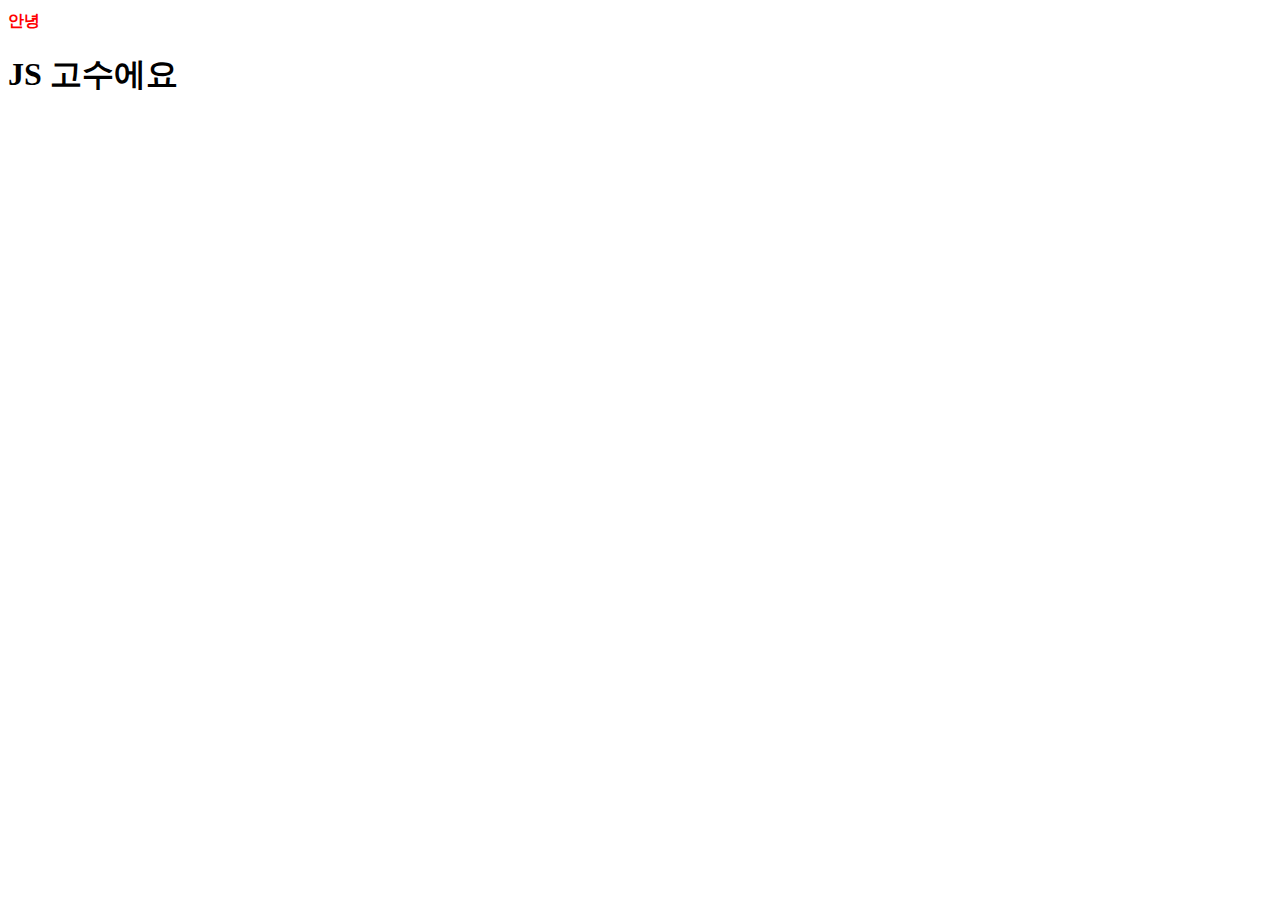
<file: index.html>
<!DOCTYPE html>
<html lang="en">
<head>
    <meta charset="UTF-8">
    <meta http-equiv="X-UA-Compatible" content="IE=edge">
    <meta name="viewport" content="width=device-width, initial-scale=1.0">
    <title>01</title>
</head>
<body>
    <h1 id="hello">안녕하세요</h1>
    <h1 id="hi">JS 초보에요</h1>

    <script>
        document.getElementById('hello').innerHTML='안녕';
        document.getElementById('hello').style.fontSize = "16px";
        document.getElementById('hello').style.color ='red';
        document.getElementById('hi').innerHTML ='JS 고수에요';
    </script>
</body>
</html>
</file>
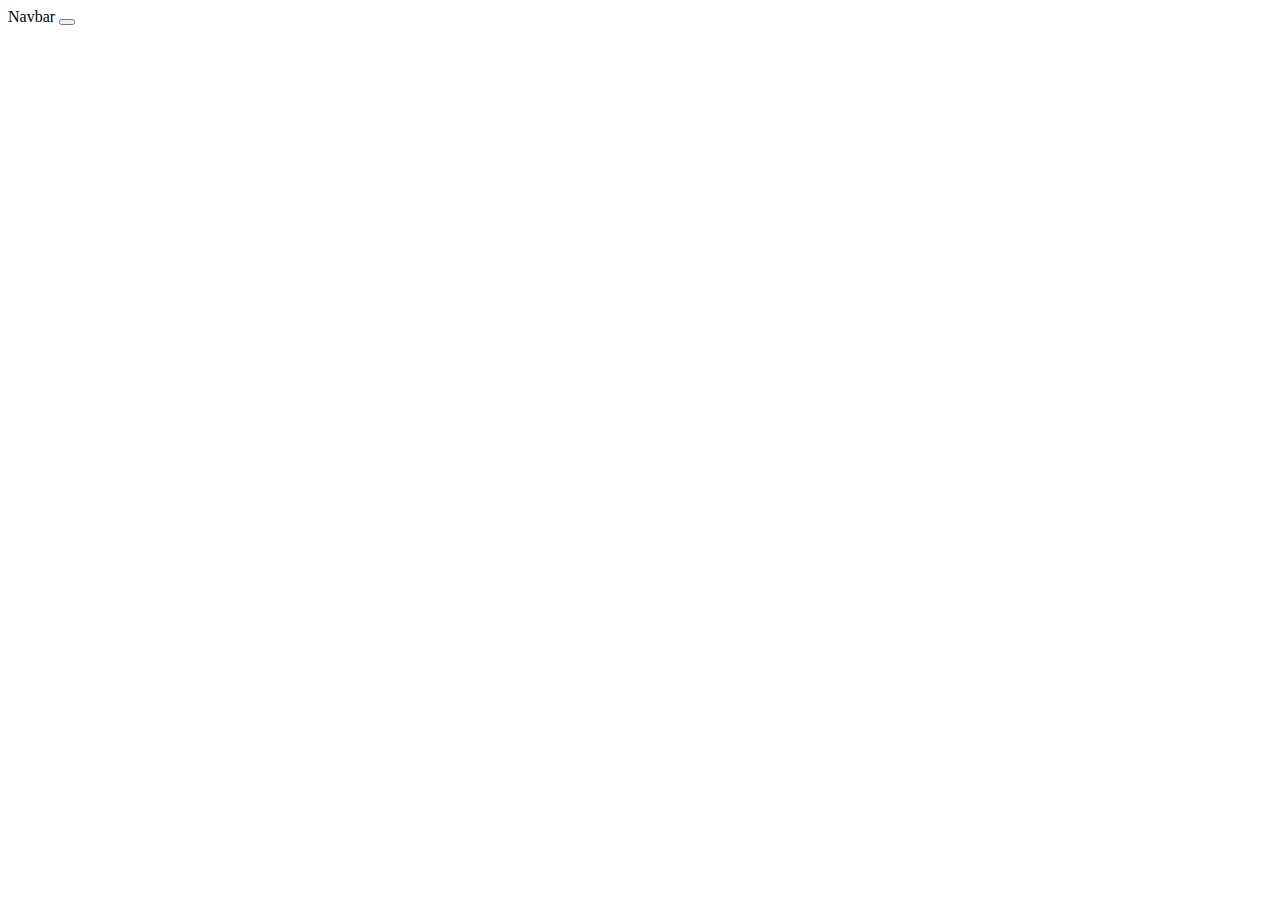
<file: classList.html>
<!doctype html>
<html lang="en">
  <head>
    <meta charset="utf-8">
    <meta name="viewport" content="width=device-width, initial-scale=1">
    <title>Bootstrap demo</title>
    <link href="https://cdn.jsdelivr.net/npm/bootstrap@5.2.2/dist/css/bootstrap.min.css" rel="stylesheet" integrity="sha384-Zenh87qX5JnK2Jl0vWa8Ck2rdkQ2Bzep5IDxbcnCeuOxjzrPF/et3URy9Bv1WTRi" crossorigin="anonymous">
    <link rel="stylesheet" href="main.css">
  </head>
  <body>

    <nav class="navbar navbar-light bg-light">
        <div class="container-fluid">
          <span class="navbar-brand">Navbar</span>
          <button class="navbar-toggler" type="button">
            <span class="navbar-toggler-icon"></span>
          </button>
        </div>
      </nav> 
      <ul class="list-group">
        <li class="list-group-item">An item</li>
        <li class="list-group-item">A second item</li>
        <li class="list-group-item">A third item</li>
        <li class="list-group-item">A fourth item</li>
        <li class="list-group-item">And a fifth one</li>
      </ul>

      <script>

        document.querySelector('.navbar-toggler').addEventListener('click',function(){
          document.querySelectorAll('.list-group')[0].classList.toggle('show');
        })

        // document.getElementsByClassName('navbar-toggler')[0].addEventListener('click',function(){
        //   document.getElementsByClassName('list-group')[0].classList.toggle('show');
        // })
      </script>


    <script src="https://cdn.jsdelivr.net/npm/bootstrap@5.2.2/dist/js/bootstrap.bundle.min.js" integrity="sha384-OERcA2EqjJCMA+/3y+gxIOqMEjwtxJY7qPCqsdltbNJuaOe923+mo//f6V8Qbsw3" crossorigin="anonymous"></script>
  </body>
</html>
</file>
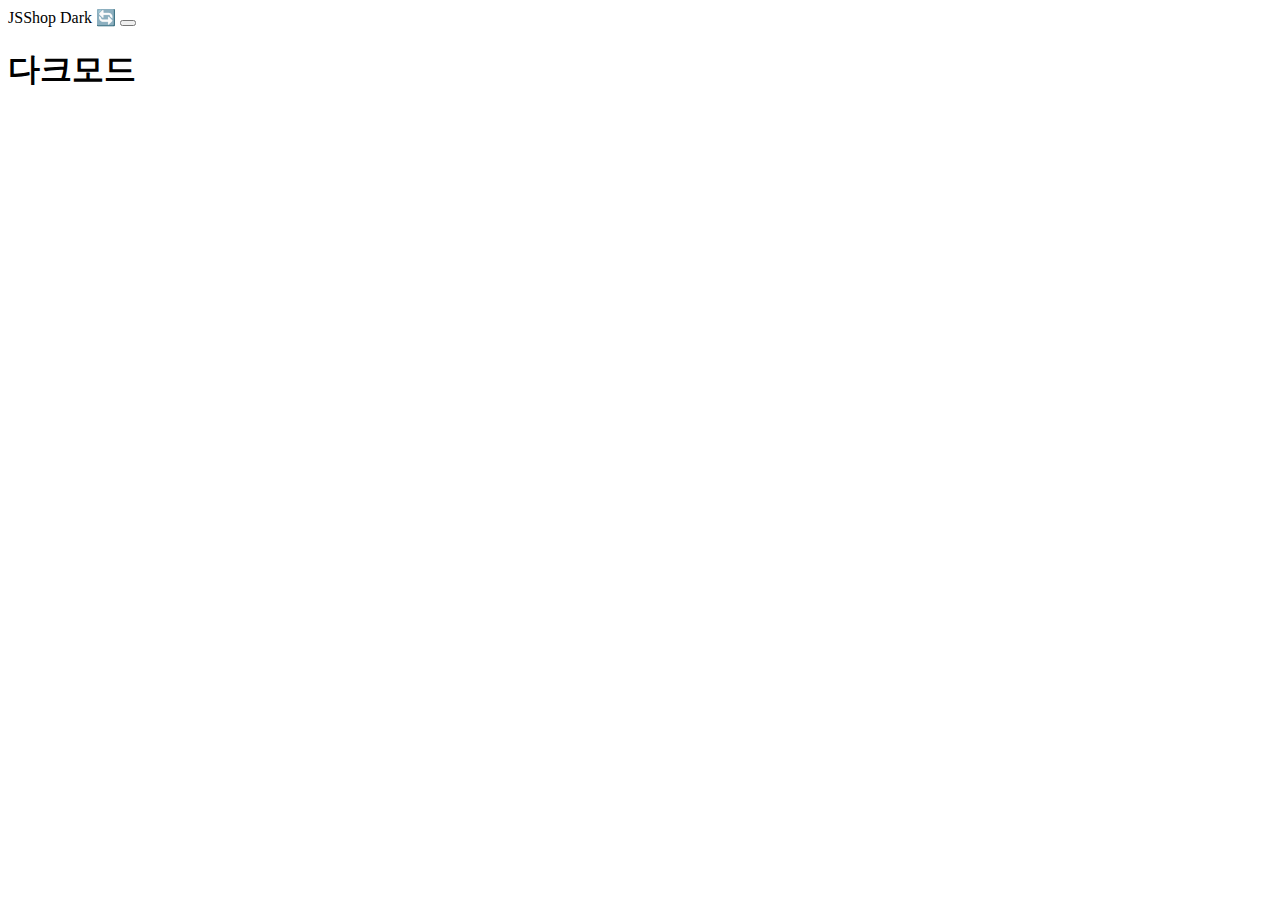
<file: darkMode.html>
<!DOCTYPE html>
<html lang="en">
  <head>
    <meta charset="UTF-8" />
    <meta http-equiv="X-UA-Compatible" content="IE=edge" />
    <meta name="viewport" content="width=device-width, initial-scale=1.0" />
    <title>Dark mode</title>
    <link
      href="https://cdn.jsdelivr.net/npm/bootstrap@5.2.2/dist/css/bootstrap.min.css"
      rel="stylesheet"
      integrity="sha384-Zenh87qX5JnK2Jl0vWa8Ck2rdkQ2Bzep5IDxbcnCeuOxjzrPF/et3URy9Bv1WTRi"
      crossorigin="anonymous"
    />
    <link rel="stylesheet" href="main.css" />
  </head>
  <body>
        <nav class="navbar navbar-light">
          <div class="container-fluid">
            <span class="navbar-brand">JSShop</span>
            <span class="badge bg-dark">Dark 🔄</span>
            <button class="navbar-toggler" type="button">
              <span class="navbar-toggler-icon"></span>
            </button>
          </div>
        </nav>

        <h1>다크모드</h1>

    <script
      src="https://code.jquery.com/jquery-3.6.1.min.js"
      integrity="sha256-o88AwQnZB+VDvE9tvIXrMQaPlFFSUTR+nldQm1LuPXQ="
      crossorigin="anonymous"
    ></script>

    <script>
        //  1. badge 클릭 횟수가 홀수면 클릭 시 내부 글자를 light로 변경
        //  2. badge 클릭 횟수가 짝수면 클릭 시 내부 글자를 dark로 변경

        // var 변수명 = 넣을자료;
        


        
        var count = 0;

        // document.querySelector('.badge').addEventListener('click',function(){
        //     count +=1;
        //     if ( count % 2 == 1){
        //         document.querySelector('.badge').innerHTML = 'Light';
        //     }
        //     else {
        //         document.querySelector('.badge').innerHTML ='Dark';
        //     }
        // })

        $('.badge').on('click',function(){
            count +=1;
            if ( count % 2 == 1){
                $('.badge').html('Light 🔄');
                $("body").addClass("dark");
            }
            else {
                $('.badge').html('Dark 🔄');
                $("body").removeClass("dark");
            }
        })

    </script>

    <script
      src="https://cdn.jsdelivr.net/npm/bootstrap@5.2.2/dist/js/bootstrap.bundle.min.js"
      integrity="sha384-OERcA2EqjJCMA+/3y+gxIOqMEjwtxJY7qPCqsdltbNJuaOe923+mo//f6V8Qbsw3"
      crossorigin="anonymous"
    ></script>
  </body>
</html>
</file>
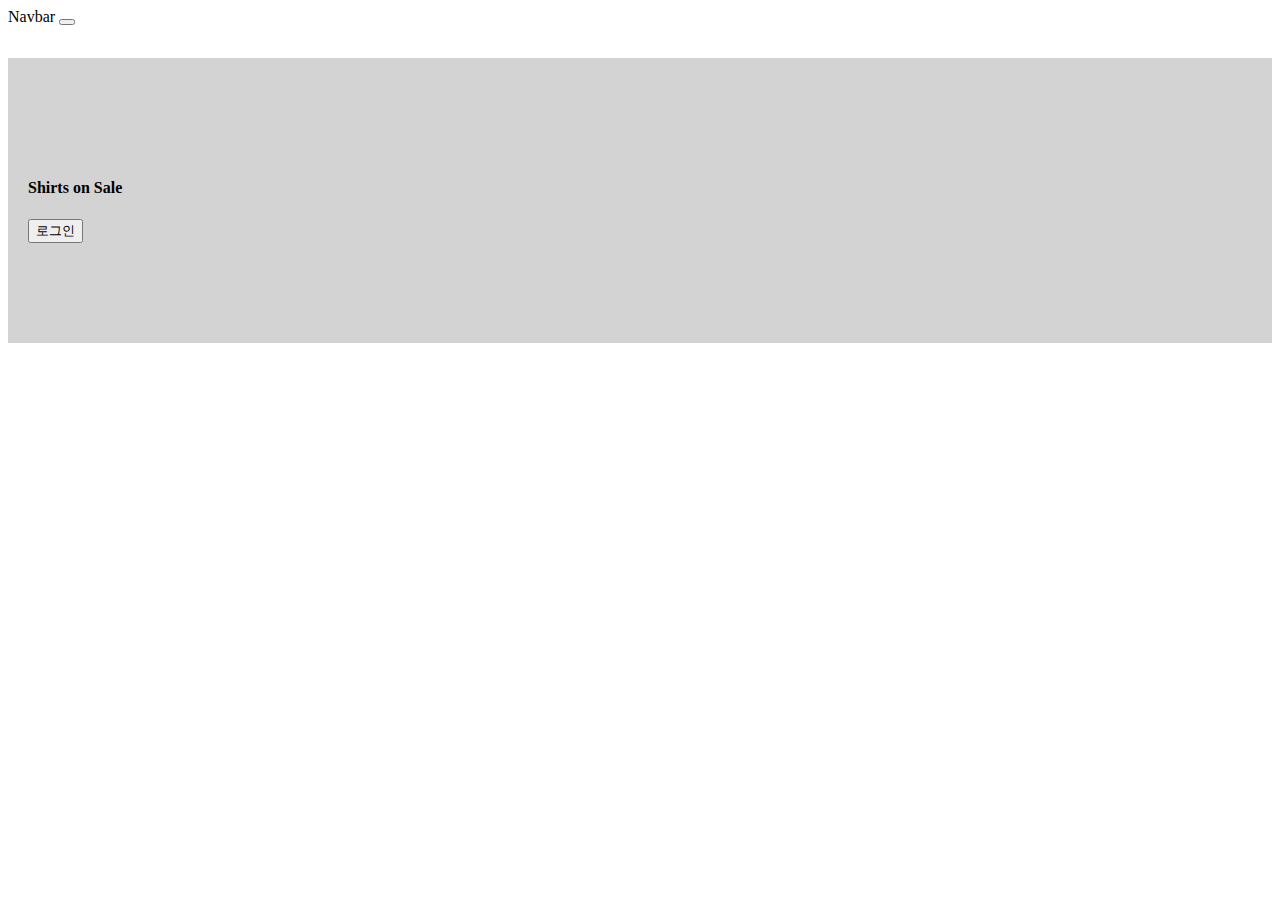
<file: elseIf.html>
<!DOCTYPE html>
<html lang="en">
  <head>
    <meta charset="utf-8" />
    <meta name="viewport" content="width=device-width, initial-scale=1" />
    <title>if else</title>
    <link
      href="https://cdn.jsdelivr.net/npm/bootstrap@5.2.2/dist/css/bootstrap.min.css"
      rel="stylesheet"
      integrity="sha384-Zenh87qX5JnK2Jl0vWa8Ck2rdkQ2Bzep5IDxbcnCeuOxjzrPF/et3URy9Bv1WTRi"
      crossorigin="anonymous"
    />
    <link rel="stylesheet" href="main.css" />
  </head>
  <body>
    <nav class="navbar navbar-light bg-light">
      <div class="container-fluid">
        <span class="navbar-brand">Navbar</span>
        <button class="navbar-toggler" type="button">
          <span class="navbar-toggler-icon"></span>
        </button>
      </div>
    </nav>
    <ul class="list-group">
      <li class="list-group-item">An item</li>
      <li class="list-group-item">A second item</li>
      <li class="list-group-item">A third item</li>
      <li class="list-group-item">A fourth item</li>
      <li class="list-group-item">And a fifth one</li>
    </ul>

    <div class="main-bg">
      <h4>Shirts on Sale</h4>
      <button id="login" class="btn btn-danger">로그인</button>
    </div>

    <div class="black-bg">
      <div class="white-bg">
        <h4>로그인하세요</h4>
        <form action="success.html">
          <div class="my-3">
            <input type="text" class="form-control" id="email" />
          </div>
          <div class="my-3">
            <input type="password" class="form-control" id="password" />
          </div>
          <button type="submit" class="btn btn-primary" id="send">전송</button>
          <button type="button" class="btn btn-danger" id="close">닫기</button>
        </form>
      </div>
    </div>

    <script
      src="https://code.jquery.com/jquery-3.6.1.min.js"
      integrity="sha256-o88AwQnZB+VDvE9tvIXrMQaPlFFSUTR+nldQm1LuPXQ="
      crossorigin="anonymous"
    ></script>

    <script>
      //앞의 조건식이 참이면 else문 뒤는 아예 실행 안됨
      if (3 == 3) {
        console.log("맞아요1");
      } else if (1 == 3) {
        console.log("맞아요2");
      }

      //앞의 조건식과 상관없이 둘째 if문도 실행됨
      if (3 == 3) {
        console.log("맞아요1");
      }
      if (1 == 3) {
        console.log("맞아요2");
      }

      if (1 == 3) {
        console.log("맞아요1");
      } else if (3 == 3) {
        console.log("맞아요2");
      }

      // 전송버튼 클릭 시
      // input에 입력한 값이 공백이면 알림창띄우기
      $("form").on("submit", function () {
        if (document.getElementById("email").value == "") {
          alert("아이디를 입력하세요");
        }
        if (document.getElementById("password").value == "") {
          alert("비밀번호를 입력하세요");
      리  }
        if (document.getElementById("password").value.length < 6) {
          alert("비밀번호 6자 입력하세요");
        }
      });

      // document.querySelector("#send").addEventListener("form", function (e) {
      //   e.preventDefault();
      //   if (doucument.getElemetById("email").value == "") {
      //     alert("아이디를 입력하세요");
      //   }
      // });


      //input, change 이벤트
      document.getElementById('email').addEventListener('change',function(){
        console.log('안녕')
      })
      
    </script>

    <script>
      $("#login").on("click", function () {
        $(".black-bg").addClass("show-modal");
      });

      $("#close").on("click", function () {
        $(".black-bg").removeClass("show-modal");
      });
    </script>

    <script>
      document.querySelector(".navbar-toggler").addEventListener("click", function () {
        document.querySelectorAll(".list-group")[0].classList.toggle("show");
      });
    </script>

    <script
      src="https://cdn.jsdelivr.net/npm/bootstrap@5.2.2/dist/js/bootstrap.bundle.min.js"
      integrity="sha384-OERcA2EqjJCMA+/3y+gxIOqMEjwtxJY7qPCqsdltbNJuaOe923+mo//f6V8Qbsw3"
      crossorigin="anonymous"
    ></script>
  </body>
</html>
</file>
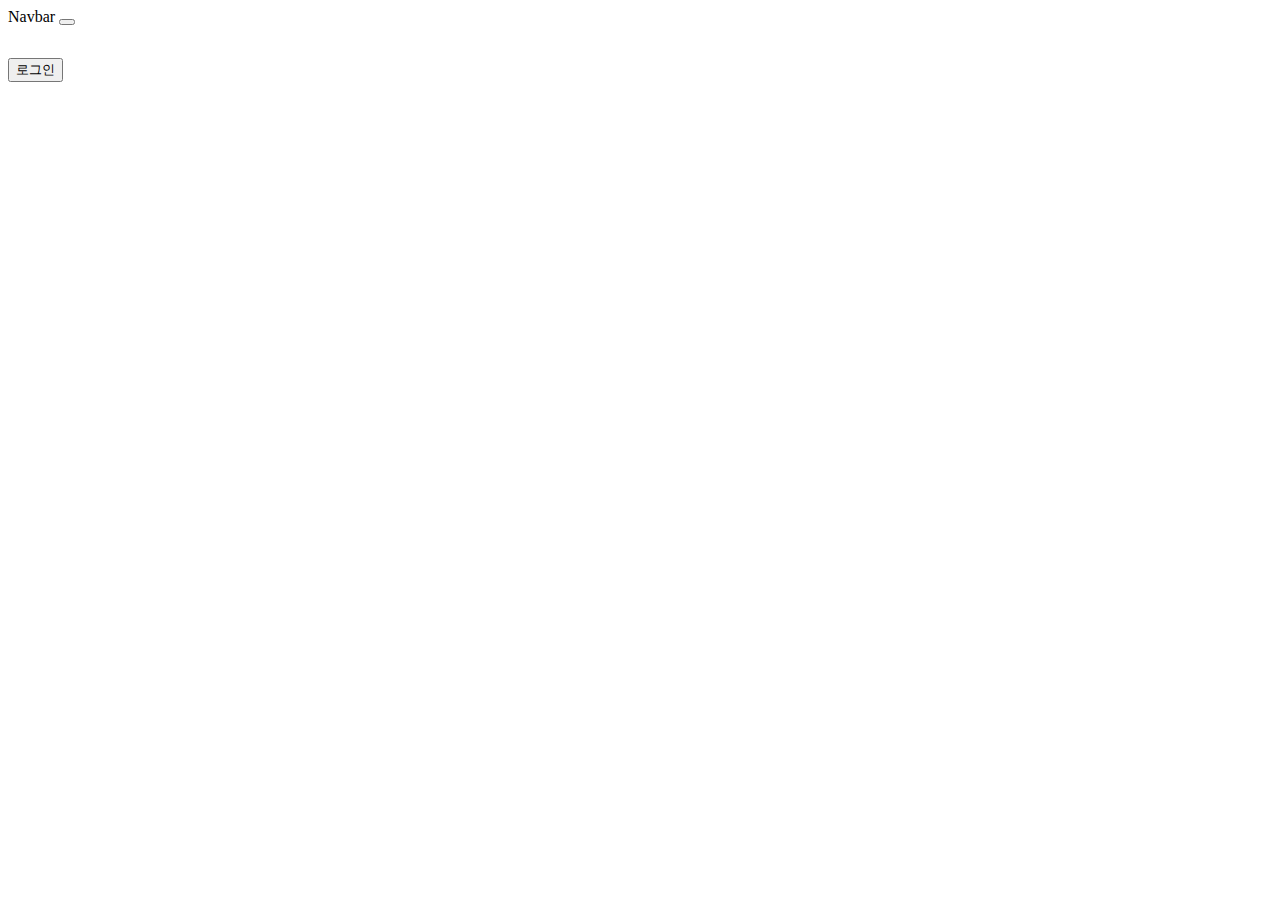
<file: modal.html>
<!DOCTYPE html>
<html lang="en">
  <head>
    <meta charset="utf-8" />
    <meta name="viewport" content="width=device-width, initial-scale=1" />
    <title>modal</title>
    <link
      href="https://cdn.jsdelivr.net/npm/bootstrap@5.2.2/dist/css/bootstrap.min.css"
      rel="stylesheet"
      integrity="sha384-Zenh87qX5JnK2Jl0vWa8Ck2rdkQ2Bzep5IDxbcnCeuOxjzrPF/et3URy9Bv1WTRi"
      crossorigin="anonymous"
    />
    <link rel="stylesheet" href="main.css" />
  </head>
  <body>
    <nav class="navbar navbar-light bg-light">
      <div class="container-fluid">
        <span class="navbar-brand">Navbar</span>
        <button class="navbar-toggler" type="button">
          <span class="navbar-toggler-icon"></span>
        </button>
      </div>
    </nav>
    <ul class="list-group">
      <li class="list-group-item">An item</li>
      <li class="list-group-item">A second item</li>
      <li class="list-group-item">A third item</li>
      <li class="list-group-item">A fourth item</li>
      <li class="list-group-item">And a fifth one</li>
    </ul>

    <div class="black-bg">
      <div class="white-bg">
        <h4>로그인하세요</h4>
        <button class="btn btn-danger" id="close">닫기</button>
      </div>
    </div>
    <button id="login">로그인</button>

    

    <script
      src="https://code.jquery.com/jquery-3.6.1.min.js"
      integrity="sha256-o88AwQnZB+VDvE9tvIXrMQaPlFFSUTR+nldQm1LuPXQ="
      crossorigin="anonymous"
    ></script>

    <script>
        $("#login").on("click", function () {
          $(".black-bg").addClass("show-modal");
        });
  
        $("#close").on("click", function () {
          $(".black-bg").removeClass("show-modal");
        });
    </script>

    <script>
      document.querySelector(".navbar-toggler").addEventListener("click", function () {
        document.querySelectorAll(".list-group")[0].classList.toggle("show");
      });
    </script>

    <script
      src="https://cdn.jsdelivr.net/npm/bootstrap@5.2.2/dist/js/bootstrap.bundle.min.js"
      integrity="sha384-OERcA2EqjJCMA+/3y+gxIOqMEjwtxJY7qPCqsdltbNJuaOe923+mo//f6V8Qbsw3"
      crossorigin="anonymous"
    ></script>
  </body>
</html>
</file>
<file: main.css>
.alert-box {
  background-color: skyblue;
  padding: 20px;
  color: white;
  border-radius: 5px;
  display: none;
}

.list-group {
  height: 0px;
  overflow: hidden;
  transition: all 1s;
}

.show {
  height: 210px;
}

.black-bg {
  background: rgba(0, 0, 0, 0.5);
  width: 100%;
  height: 100%;
  position: fixed;
  z-index: 9999;
  padding: 30px;
  visibility: hidden;
  opacity: 0;
  transition: all 1s;
}

.show-modal {
  visibility: visible;
  opacity: 1;
}

.white-bg {
  background: #fff;
  border-radius: 5px;
  padding: 30px;
}

.main-bg{
  padding: 100px 20px;
  background: lightgrey;
}

.dark {
  height: 100vh;
  background: black;
  color: white;
}
</file>
